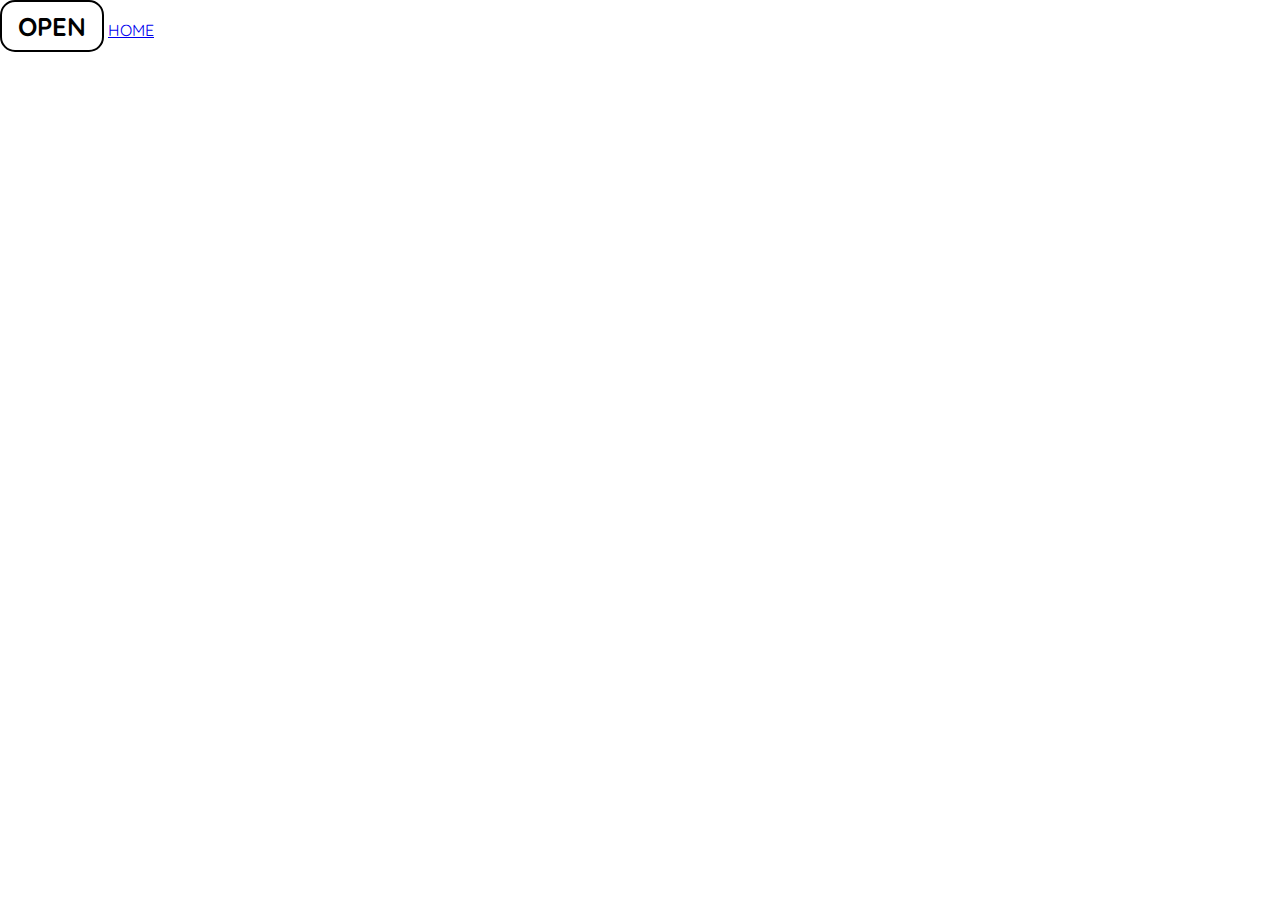
<file: form.html>
<!DOCTYPE html>
<html>

 <head>
  <meta charset="utf-8">
  <meta name="viewport" content="width=device-width">
  <meta http-equiv="X-UA-Compatible" content="IE=edge">
  <title>National Parks</title>
  <link
      href="https://fonts.googleapis.com/css2?family=Raleway:wght@700&family=Oleo+Script:wght@700&family=Quicksand:wght@300;500;700&display=swap"
      rel="stylesheet"
    />
  <link href="shared.css" rel="stylesheet" type="text/css" />
   <link href="form.css" rel="stylesheet" 
     type="text/css">

 </head>
 <body>
   <div id='donut'>
     <button id="btn-modal"> OPEN </button>
   <a href="index.html"> HOME </a>
   </div>
   
   <div id="mymodal" class="modal">
   <form action="" method="GET">
     <div>
     <label for="nat-park"> Your favorite national park </label>
     <input type="text" name="park" id="nat-park">
     <label for="emailid"> Your email address </label>
     <input type="email" name="email" id="emailid">
     <button>Submit</button>
     </div>
     <div id="closemodal" class="close">  &times;
     </div>
   </form>
   </div>
   
  <!--<script>
    let modal = document.getElementById("mymodal")
    let b = document.getElementById("btn-modal")
    let d = document.getElementById("closemodal")
    
    b.onclick = function(){
      modal.style.display = "block"
    }
    d.onclick = function(){
      modal.style.display = "none"
    }
    window.onclick = function(){
      if(event.target == modal){
        modal.style.display = "none"
      }
    }
  </script>-->
   <script src="script.js"> </script>
 </body>
</html>
</file>
<file: shared.css>
body{
  font-family: "Quicksand", sans-serif;
  margin: 0;
  color: rgb(69, 69, 69);
}
#page-logo a {
  padding: 25px;
  font-family: "Oleo Script", sans-serif;
  color: rgb(69, 96, 42);
  font-size: 28px;
  text-decoration: none;
  text-transform: uppercase;
  text-shadow: 3px -3px 3px rgb(42, 24, 69);
}
ul{
  list-style:square;
  margin:0;
  padding: 0;
}

header ul{
  list-style: none;
  //margin: 10px;
  padding: 0;
  width: 250px;
  display: flex;
  justify-content: space-around;
}
header li{
  width: 69px;
}
header{
  display: flex;
  //flex-direction: row;
  align-items: center;
  justify-content: space-between;
  padding: 15px 25px;
  //background-color: lightyellow;
  //border: 2px solid blue;
  position: absolute;
  top: 0;
  left: 0;
  width: 100%;
  box-sizing: border-box;
}

header a {
  color: forestgreen;
  font-size: 20px;
  padding: 12px;
  font-weight: bold;
  border-radius: 6px;
}

/*header .links:hover {
  color: gold;
  background-color: forestgreen;
}
same as the previous*/
header nav  a:hover{
  color: gold;
  background-color: forestgreen;
}

footer{
  background-color: forestgreen;
  padding:20px;
}
footer img{
  width: 50px;
}
footer ul{
  list-style: none;
  display: flex;
  justify-content: center;
  //border: 1px solid red;
}
footer li{
  margin: 0 15px;
  //border: 1px solid gold;
}
/*#btn-modal, #btn-review{
  font: inherit;
  font-size: 1.6rem;
  font-weight: bold;
  background-color: white;
  color: forestgreen;
  padding: 0.5rem 1rem;
  border-radius: 15px;
  cursor: pointer;
  border: 2px solid forestgreen;
}*/
</file>
<file: form.css>
/*body{
  background-color: black;
  //color: snow;
  font-size: 1rem;
  font-family: Raleway;
  //margin: 7rem;
}*/
label{
  display: block;
  margin-bottom: 0.5rem;
  //text-transform: uppercase;
}
input, textarea, select{
  //display: block;
  margin-bottom: 20px;
  font-family: inherit;
  width: 100%;
  padding: 0.3rem;
  box-sizing: border-box;
  border: 1px solid mediumpurple;
}
input:focus, textarea:focus, select:focus{
  background-color: gold;
  color: purple;
}
textarea{
  resize:none;
}
form{
  display: flex;
  justify-content: space-between;
  //align-items: center;
  //text-align: center;
  background-color: snow;
  background-color: forestgreen;
  color: snow;
  width: 20%;
  //margin-left: 100px;
  //margin-top: 50px;
  margin: 7rem auto;
  padding: 20px;
  border-radius: 5px;
}
#sbm{
  //font-family: inherit;
  font: inherit;
  background-color: rgb(69, 69, 142);
  color: snow;
  padding: 0.5rem 1.5rem;
  border-radius: 5px;
  cursor: pointer;
  //display: block;
}

#sbm:hover{
  background-color: mediumpurple;
}
/*a{
  color: snow;
  text-decoration: none;
  display: block;
  //border: 2px solid red;
  text-align: center;
  padding: 0.5rem 1.5rem;
  background-color: gold;
  border-radius: 5px;
}*/
.modal{
  display: none;
  position: fixed;
  z-index: 1;
  left: 0;
  top:0;
  width: 100%;
  height: 100%;
  //overflow: auto;
  background-color: rgba(0,0,0,0.5);
}
.close{
  color: gold;
  font-size: 2.5rem;
  font-weight: bold;
  margin-top: -1.2rem;
}
.close:hover{
  cursor: pointer;
}
#btn-review{
  font: inherit;
  font-size: 1.6rem;
  font-weight: bold;
  background-color: white;
  color: forestgreen;
  padding: 0.5rem 1rem;
  border-radius: 15px;
  cursor: pointer;
  border: 2px solid forestgreen;
}
#btn-modal{
  font: inherit;
  font-size: 1.6rem;
  font-weight: bold;
  background-color: white;
  color: black;
  padding: 0.5rem 1rem;
  border-radius: 15px;
  cursor: pointer;
  border: 2px solid black;
}

.radio-np, .checkbox-np{
  display: flex;
}
.radio-np input, .checkbox-np input{
  width: auto;
  margin-right: 0.5rem;
}
/*#donut{
  display: flex;
  //flex-direction: column;
  justify-content: space-between;
  padding: 2rem;
}*/
</file>
